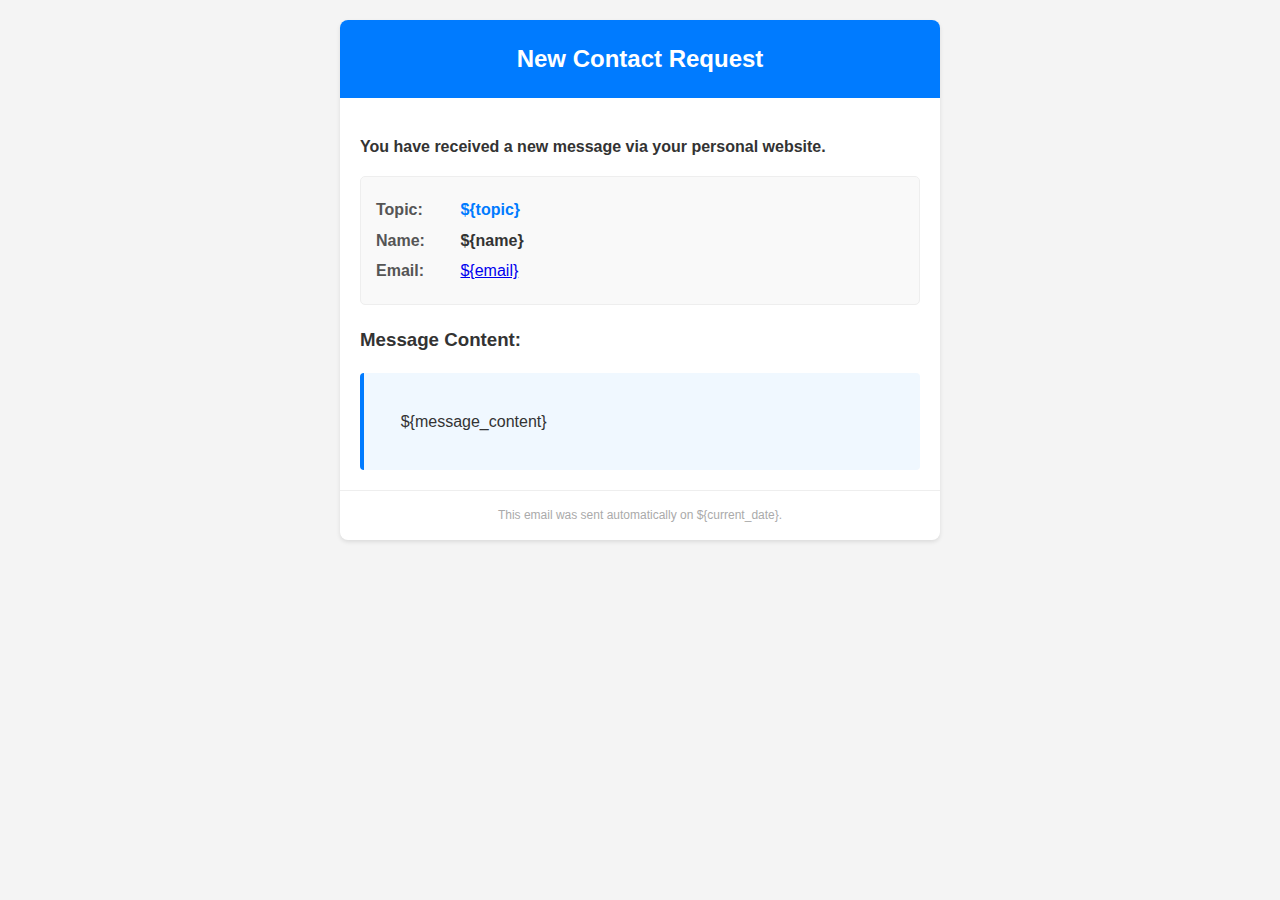
<file: src/main/resources/templates/email-template.html>
<!DOCTYPE html>
<html lang="en">
<head>
  <meta charset="UTF-8">
  <meta name="viewport" content="width=device-width, initial-scale=1.0">
  <title>New Contact Message</title>
  <style>
    body {
        font-family: Arial, sans-serif;
        line-height: 1.6;
        color: #333333;
        background-color: #f4f4f4;
        margin: 0;
        padding: 0;
    }
    .container {
        width: 90%;
        max-width: 600px;
        margin: 20px auto;
        background-color: #ffffff;
        border-radius: 8px;
        box-shadow: 0 2px 4px rgba(0, 0, 0, 0.1);
        overflow: hidden;
    }
    .header {
        background-color: #007bff;
        color: #ffffff;
        padding: 20px;
        text-align: center;
    }
    .header h1 {
        margin: 0;
        font-size: 24px;
    }
    .content {
        padding: 20px;
    }
    .info-box {
        background-color: #f9f9f9;
        border: 1px solid #eeeeee;
        padding: 15px;
        border-radius: 5px;
        margin-bottom: 20px;
    }
    .info-box p {
        margin: 5px 0;
    }
    .message-area {
        border-left: 4px solid #007bff;
        padding-left: 15px;
        margin-top: 15px;
        background-color: #f0f8ff;
        padding: 10px;
        border-radius: 4px;
        white-space: pre-wrap;
    }
    .footer {
        text-align: center;
        padding: 15px;
        font-size: 12px;
        color: #aaaaaa;
        border-top: 1px solid #eeeeee;
    }
    .label {
        font-weight: bold;
        color: #555555;
        display: inline-block;
        min-width: 80px;
    }
    .topic-highlight {
        font-weight: bold;
        color: #007bff;
    }
  </style>
</head>
<body>
<div class="container">
  <div class="header">
    <h1>New Contact Request</h1>
  </div>
  <div class="content">
    <p><strong>You have received a new message via your personal website.</strong></p>

    <div class="info-box">
      <p><span class="label">Topic:</span> <span class="topic-highlight">${topic}</span></p>
      <p><span class="label">Name:</span> <strong>${name}</strong></p>
      <p><span class="label">Email:</span> <a href="mailto:${email}">${email}</a></p>
    </div>

    <h3>Message Content:</h3>
    <div class="message-area">
      ${message_content}
    </div>
  </div>
  <div class="footer">
    This email was sent automatically on ${current_date}.
  </div>
</div>
</body>
</html>
</file>
